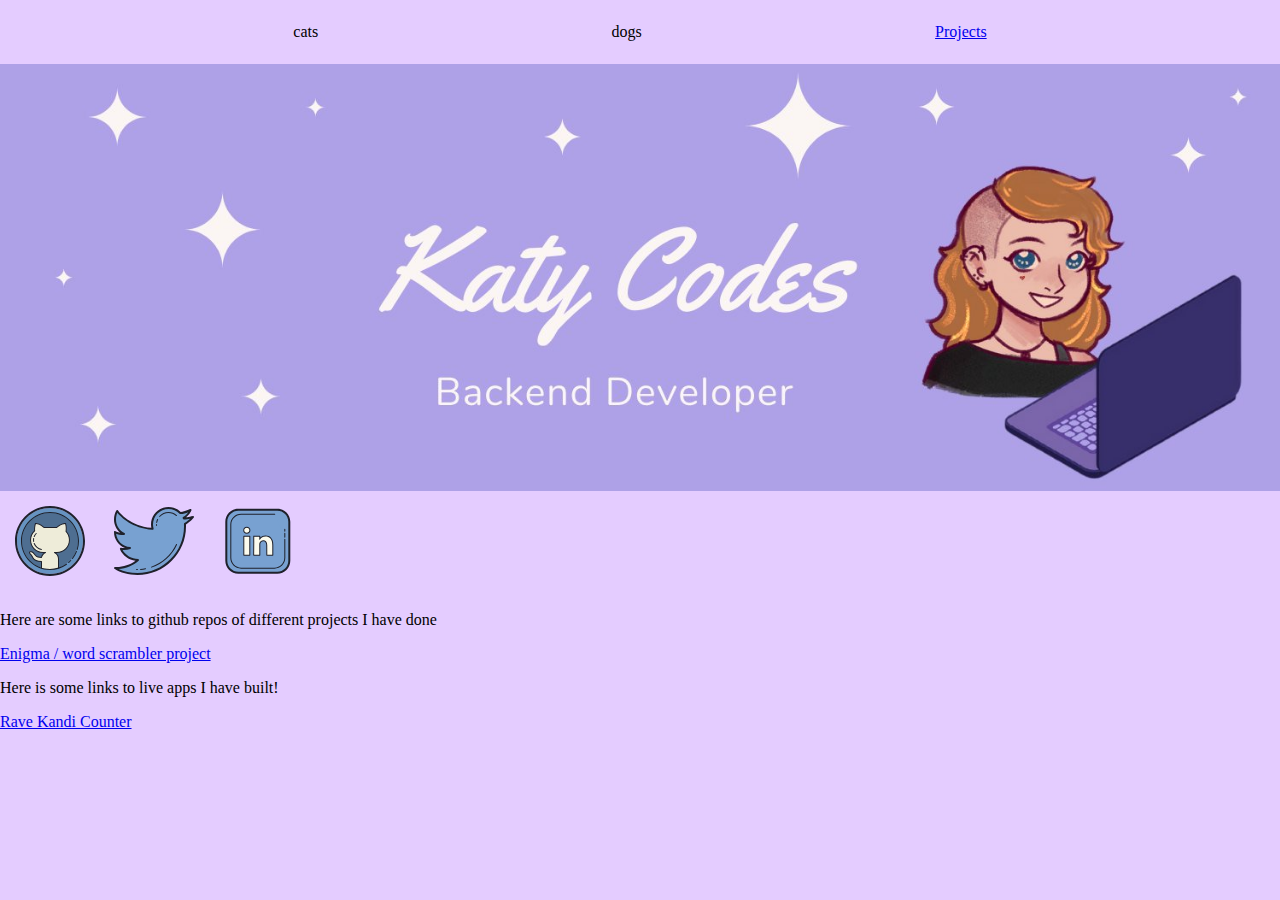
<file: index.html>
<!DOCTYPE html>
<html>
    <head>
        <meta charset="utf-8">
        <meta http-equiv="X-UA-Compatible" content="IE=edge">
        <title>Katy Harrod</title>
        <meta name="description" content="Katy Harrod portfolio website">
        <meta name="viewport" content="width=device-width, initial-scale=1">
        <link rel="stylesheet" href="./styles.css">
    </head>
    <body>
        <nav class="nav-bar">
            <p>cats</p>
            <p>dogs</p>
            <a href="html/projects.html">Projects</a>
        </nav>
        <section class="banner">
        </section>

        <a href="https://github.com/mcharrod"><img src="/assets/icons8-github.svg" alt="Katys Github"></a>
        <a href="https://twitter.com/Katy_Harrod"><img src="/assets/icons8-twitter.svg" alt="Katys Twitter"></a>
        <a href="https://www.linkedin.com/in/katyharrod/"><img src="/assets/icons8-linkedin.svg" alt="Katys Linkedin"></a>


        <p>Here are some links to github repos of different projects I have done</p>
        <a href="https://github.com/mcharrod/Enigma">Enigma / word scrambler project</a>

        <p>Here is some links to live apps I have built!</p>
        <a href="https://rave-kandi-counter.vercel.app/">Rave Kandi Counter</a>
        
        <script src="" async defer></script>
    </body>
</html>
</file>
<file: styles.css>
html, body {
    padding: 0;
    margin: 0;
}

:root {
    --light-purple: #E4CCFF;
}

.nav-bar {
    background: var(--light-purple);
    height: 4rem;
    text-align: center;
    /* padding-top: 10px; */
    display: flex;
    align-items: center;
    justify-content: space-evenly;
}

.banner {
    aspect-ratio: 9/3;
    width: 100%;
    background-image: url("katy banner.jpeg");
    background-size: cover;
}

body {
    background: var(--light-purple);
}
</file>
